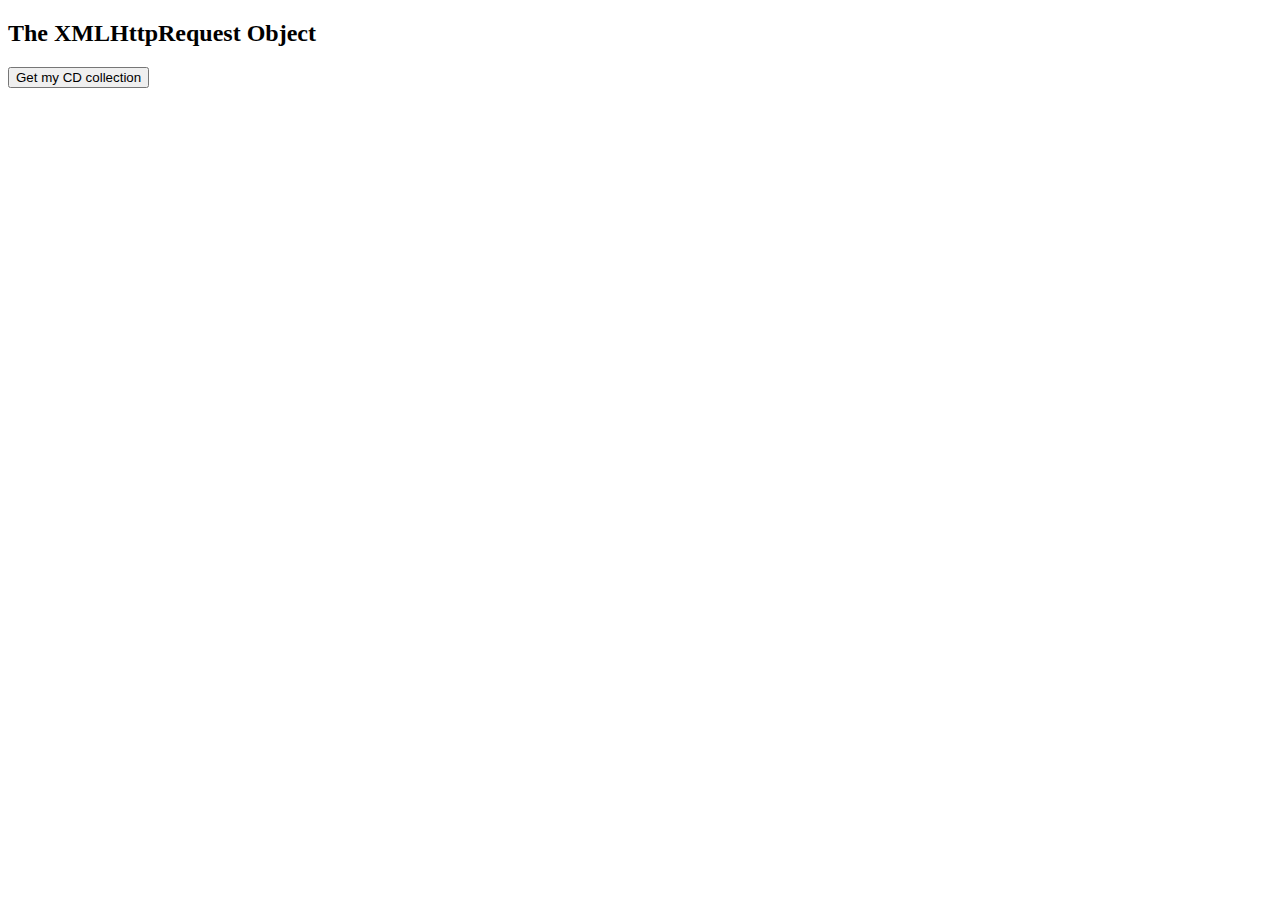
<file: prova/index.html>
<!DOCTYPE html>
<html>
<head>
  <meta content="text/html;charset=utf-8" http-equiv="Content-Type">
  <meta content="utf-8" http-equiv="encoding">

  <script type="text/javascript" src="../js/cridesJSON.js"></script>
  <style>
    table,th,td {
      border : 1px solid black;
      border-collapse: collapse;
    }
    th,td {
      padding: 5px;
    }
  </style>
</head>
<body>
<h2>The XMLHttpRequest Object</h2>

<button type="button" onclick="loadDoc()">Get my CD collection</button>
<br><br>
<table id="demo"></table>

</body>
</html>
</file>
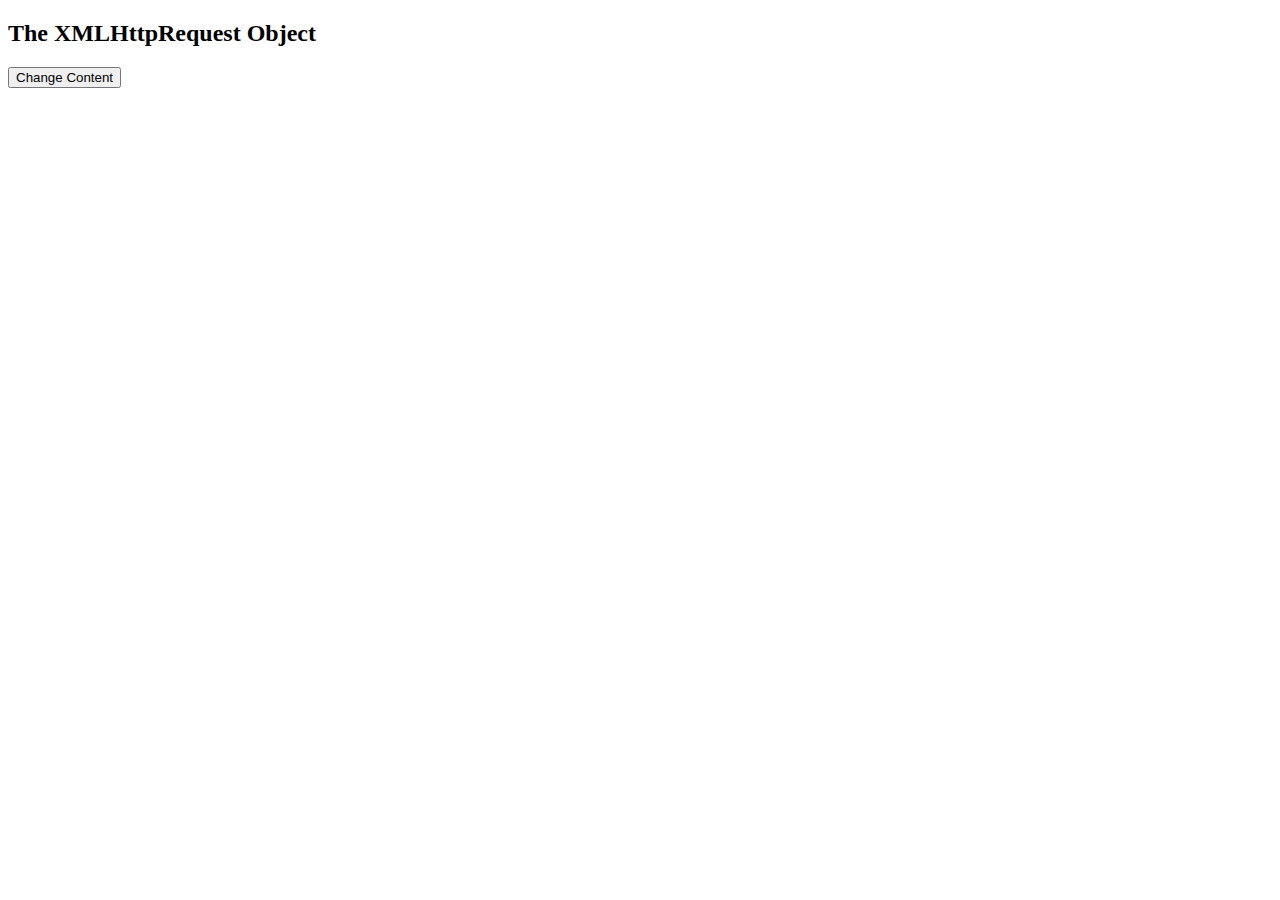
<file: ajaxProva.html>
<!DOCTYPE html>
<html>
<body>

<div id="demo">
  <h2>The XMLHttpRequest Object</h2>
  <button type="button" onclick="loadDoc()">Change Content</button>
</div>

<script>
  function loadDoc() {
    var xhttp = new XMLHttpRequest();
    xhttp.onreadystatechange = function() {
      if (this.readyState == 4 && this.status == 200) {
        document.getElementById("demo").innerHTML =
                this.responseText;
      }
    };
    xhttp.open("GET", "ajax_info.txt", true);
    xhttp.send();
  }
</script>

</body>
</html>
</file>
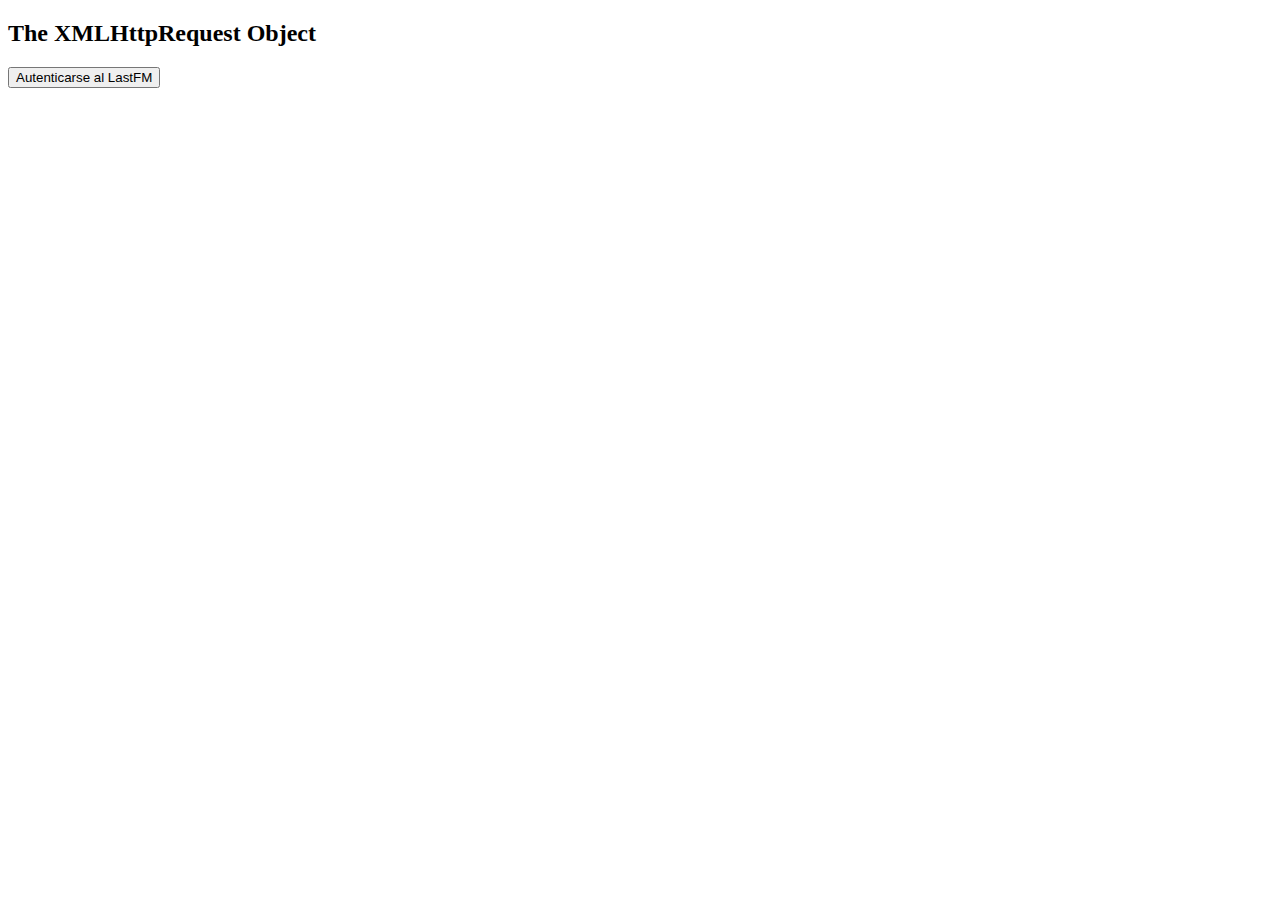
<file: index2.html>
<!DOCTYPE html>
<html>
<head>
    <meta content="text/html;charset=utf-8" http-equiv="Content-Type">
    <meta content="utf-8" http-equiv="encoding">

    <script type="text/javascript" src="js/autenticacio.js"></script>
    <style>
        table,th,td {
            border : 1px solid black;
            border-collapse: collapse;
        }
        th,td {
            padding: 5px;
        }
    </style>
</head>
<body>
<h2>The XMLHttpRequest Object</h2>

<button type="button" onclick="myLoginFunction()">Autenticarse al LastFM</button>
<br><br>
<table id="demo"></table>
<table id="demo2"></table>
</body>
</html>
</file>
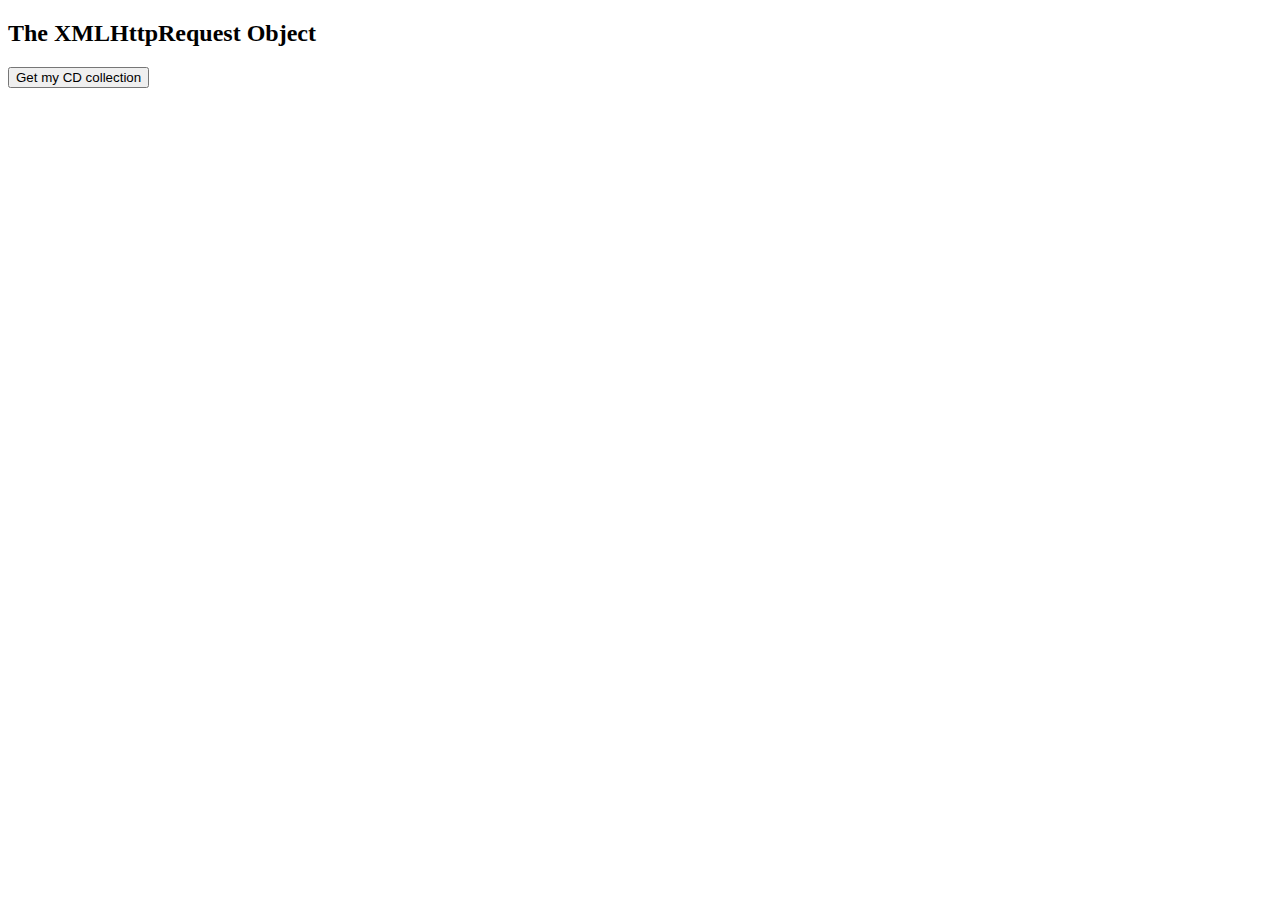
<file: index3.html>
<!DOCTYPE html>
<html>
<head>
    <meta content="text/html;charset=utf-8" http-equiv="Content-Type">
    <meta content="utf-8" http-equiv="encoding">

    <script type="text/javascript" src="js/ajaxProva2.js"></script>
    <style>
        table,th,td {
            border : 1px solid black;
            border-collapse: collapse;
        }
        th,td {
            padding: 5px;
        }
    </style>
</head>
<body>
<h2>The XMLHttpRequest Object</h2>

<button type="button" onclick="carregarFetch()">Get my CD collection</button>
<br><br>
<table id="demo"></table>

</body>
</html>
</file>
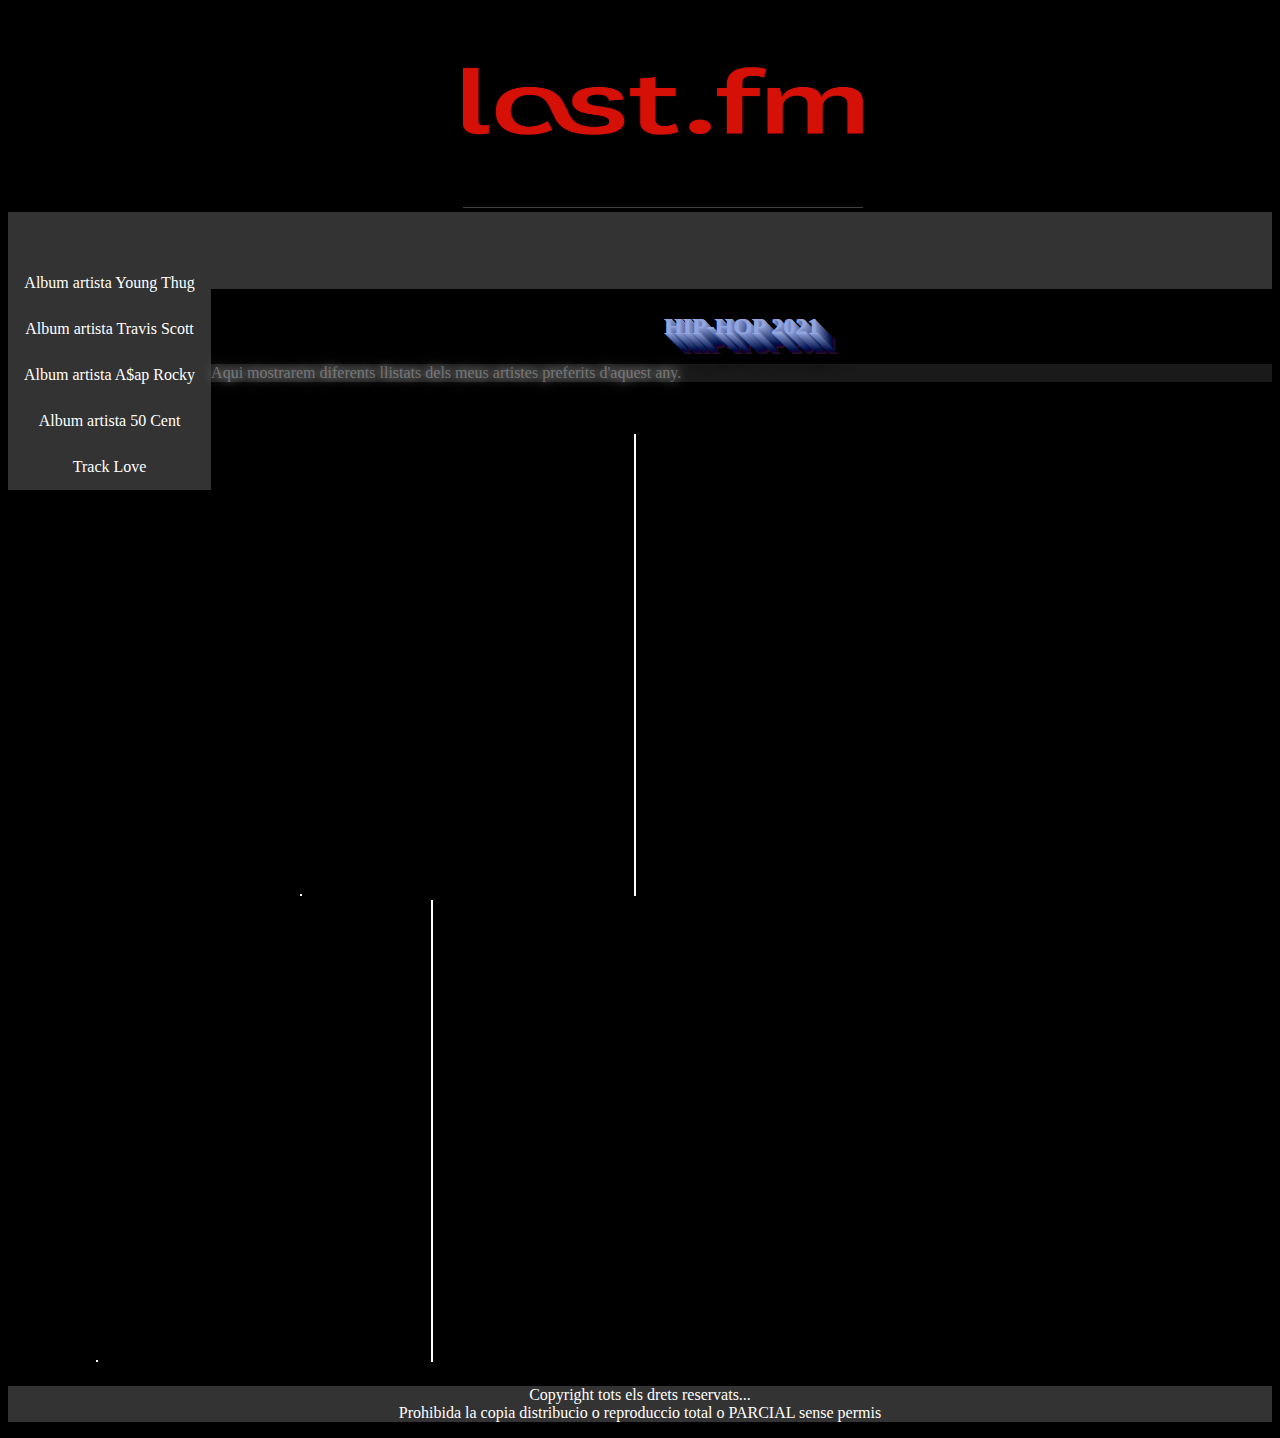
<file: mainpage.html>
<!DOCTYPE html>
<html>
<head>
    <title>Menu principal Last FM</title>
    <meta content="text/html;charset=utf-8" http-equiv="Content-Type">
    <meta content="utf-8" http-equiv="encoding">
    <link rel="stylesheet" href="css/estils.css">
    <script type="text/javascript" src="https://ajax.googleapis.com/ajax/libs/jquery/3.3.1/jquery.min.js"></script>
    <script type="text/javascript" src="js/lastFMapi.js"></script>
    <script type="text/javascript" src="js/cridesXML.js"></script>
    <script type="text/javascript" src="js/cridesJSON.js"></script>
    <script type="text/javascript" src="./js/UTF8.js"></script>
    <script type="text/javascript" src="./js/carga.js"></script>
    <script type="text/javascript" src="./js/md5.min.js"></script>
    <script type="text/javascript" src="./js/main.js"></script>

</head>
<body>
<img src="imatge/Lastfm.jpg" alt="imatgeNavMainPage" class="imatgeNav">
<div id="userData">
    <!--<img src="https://lastfm-img2.akamaized.net/i/u/34s/cc637716959b4acecaa1a307e300f61f.png" />-->
</div>

    <div class="portada">
        <nav class="menuMainPage">
            <br>
            <ul>
                <li><a href="JavaScript:loadDoc()">Album artista Young Thug</a></li>
                <li><a href="JavaScript:loadDoc2()">Album artista Travis Scott</a></li>
                <li><a href="JavaScript:loadDoc3()">Album artista A$ap Rocky</a></li>
                <li><a href="JavaScript:loadDoc4()">Album artista 50 Cent</a></li>
                <li><a href="JavaScript:jqueryLoadDoc()">Track Love</a></li>
            </ul>
        </nav>
        <div class="usuari">
            <p id="artistName"></p>
            <img id="artistImage">
            <p id="artistBio"></p>
        </div>
    </div>
<h3>HIP-HOP 2021</h3>
<p class="benvinguda">Aqui mostrarem diferents llistats dels meus artistes preferits d'aquest any.</p>
<div id="error"></div>
<br>
<br>
    <div class="album_artistes">
        <div class="artista1">
            <table id="albumYoungThug"></table>
        </div>
        <div class="artista2">
            <table id="albumTravisScott"></table>
        </div>
    </div>
    <div class="album_artistes2">
        <div class="artista1">
            <table id="albumASAPROCKY"></table>
        </div>
        <div class="artista2">
            <table id="album50CENT"></table>
        </div>
    </div>
    <h2 id="demo2"></h2>
</body>
<footer>
    <p>Copyright tots els drets reservats...<br>
        Prohibida la copia distribucio o reproduccio total o PARCIAL sense permis</p>
</footer>
</html>
</file>
<file: css/estils.css>
table,th,td {
    border : 1px solid black;
    border-collapse: collapse;
}
th,td {
    padding: 5px;
}
.imatgeFons{
    margin-left: 20% ;
    margin-right: auto;
}
.imatgeNav{
    width: 400px;
    height: 200px;
    margin-left: 36%;
    margin-right: auto;
}
body{
    background-color: black;
    color: white;
}
/**EL NAVBAR**/
nav{
    text-align: center;
}
ul {
    list-style-type: none;
    margin: 0;
    padding: 0;
    overflow: hidden;
    background-color: #333;
}

li a {
    display: block;
    color: white;
    text-align: center;
    padding: 14px 16px;
    text-decoration: none;
}
/* Change the link color to #111 (black) on hover */
li a:hover {
    background-color: #111;
}

/**css per la mainpage**/
.usuari{
    background-color: #333;
    font-family: SansSerif;
    font-size: large;
    font-style: italic;
    text-align: right;
    padding-right: 20px;
    padding-top: 10px;
    padding-bottom: 10px;
}
.menuMainPage{
    text-align: inherit;
    padding-top: 30px;
    float: left;
}
.imatgeNavMainPage{
    width: 400px;
    height: 200px;
}
h3{
    text-align: center;
    font-size: x-large;
    color: #92a5de;
    text-shadow: 0px 0px 0 #899CD5, 1px 1px 0 #8194CD, 2px 2px 0 #788BC4, 3px 3px 0 #6F82BB, 4px 4px 0 #677AB3, 5px 5px 0 #5E71AA, 6px 6px 0 #5568A1, 7px 7px 0 #4C5F98, 8px 8px 0 #445790, 9px 9px 0 #3B4E87, 10px 10px 0 #32457E, 11px 11px 0 #2A3D76, 12px 12px 0 #21346D, 13px 13px 0 #182B64, 14px 14px 0 #0F225B, 15px 15px 0 #071A53, 16px 16px 0 #02114A, 17px 17px 0 #0B0841, 18px 18px 0 #130039, 19px 19px 0 #1C0930, 20px 20px 0 #251227, 21px 21px 20px rgba(0,0,0,1), 21px 21px 1px rgba(0,0,0,0.5), 0px 0px 20px rgba(0,0,0,.2);
    color: #92a5de;
}
.benvinguda{
    color: rgba(255,255,255,.3);
    background: #1a1a1a;
    text-shadow: 0 0 15px rgba(255,255,255,.5), 0 0 10px rgba(255,255,255,.5);
}
/*.album_artistes{
    float: left;
}
.album_artistes2{
    float: right;
}*/
.artista1{
    display: inline-block;
    border: 1px white solid;
    margin-left: 7%;
}
.artista2{
    border: 1px white solid;
     display: inline-block;
    height: 460px;
    margin-left: 26%;
 }

footer{
    text-align: center;
    background-color: #333;
}
</file>
